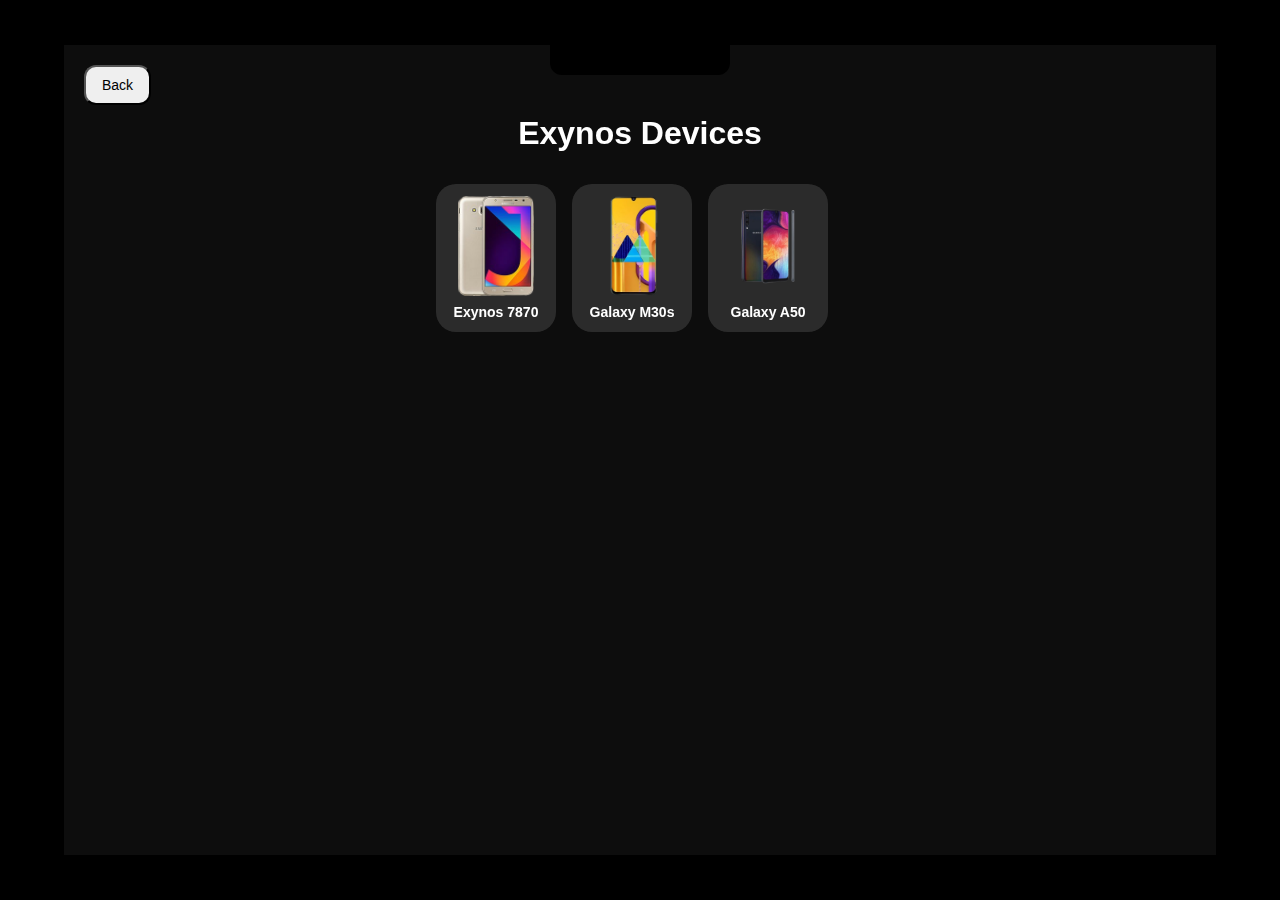
<file: EXY.html>
<!DOCTYPE html>
<html lang="en">
<head>
  <meta charset="UTF-8" />
  <meta name="viewport" content="width=device-width, initial-scale=1" />
  <title>Exynos Devices</title>
  <link rel="stylesheet" href="https://cdnjs.cloudflare.com/ajax/libs/font-awesome/5.15.4/css/all.min.css" />
  <link rel="stylesheet" href="style.css" />
</head>
<body>

  <!-- Device Frame -->
  <div class="device-frame">
    <div class="notch"></div>
    <div class="speaker"></div>

    <div class="glass">
      <button id="back-btn">Back</button>
      <h1>Exynos Devices</h1>

      <!-- Device Grid -->
      <div class="device-grid">
        <!-- Exynos 7870 -->
        <div class="device-card" id="exy7870-card">
          <img src="assets/7870.png" alt="Exynos 7870" />
          <span>Exynos 7870</span>
        </div>

        <!-- Galaxy M30s -->
        <div class="device-card" id="m30s-card">
          <img src="assets/m30s.png" alt="Galaxy M30s" />
          <span>Galaxy M30s</span>
        </div>

        <!-- Galaxy A50 -->
        <div class="device-card" id="a50-card">
          <img src="assets/a50.png" alt="Galaxy A50" />
          <span>Galaxy A50</span>
        </div>
      </div>
    </div>
  </div>

  <!-- Popups -->

  <!-- Exynos 7870 Popup -->
  <div id="exy7870-popup" class="popup-overlay">
    <div class="popup">
      <h2>Exynos 7870</h2>
      <div class="popup-buttons">
        <a class="popup-btn" href="#">Recoveries</a>
        <a class="popup-btn" href="#">Kernels</a>
        <a class="popup-btn" href="#">ROMs</a>
        <button class="popup-btn exit-btn">Exit</button>
      </div>
    </div>
  </div>

  <!-- Galaxy M30s Popup -->
  <div id="m30s-popup" class="popup-overlay">
    <div class="popup">
      <h2>Galaxy M30s</h2>
      <div class="popup-buttons">
        <a class="popup-btn" href="#">Recoveries</a>
        <a class="popup-btn" href="#">Kernels</a>
        <a class="popup-btn" href="#">ROMs</a>
        <button class="popup-btn exit-btn">Exit</button>
      </div>
    </div>
  </div>

  <!-- Galaxy A50 Popup -->
  <div id="a50-popup" class="popup-overlay">
    <div class="popup">
      <h2>Galaxy A50</h2>
      <div class="popup-buttons">
        <a class="popup-btn" href="#">Recoveries</a>
        <a class="popup-btn" href="#">Kernels</a>
        <a class="popup-btn" href="#">ROMs</a>
        <button class="popup-btn exit-btn">Exit</button>
      </div>
    </div>
  </div>

  <script src="script.js"></script>
</body>
</html>
</file>
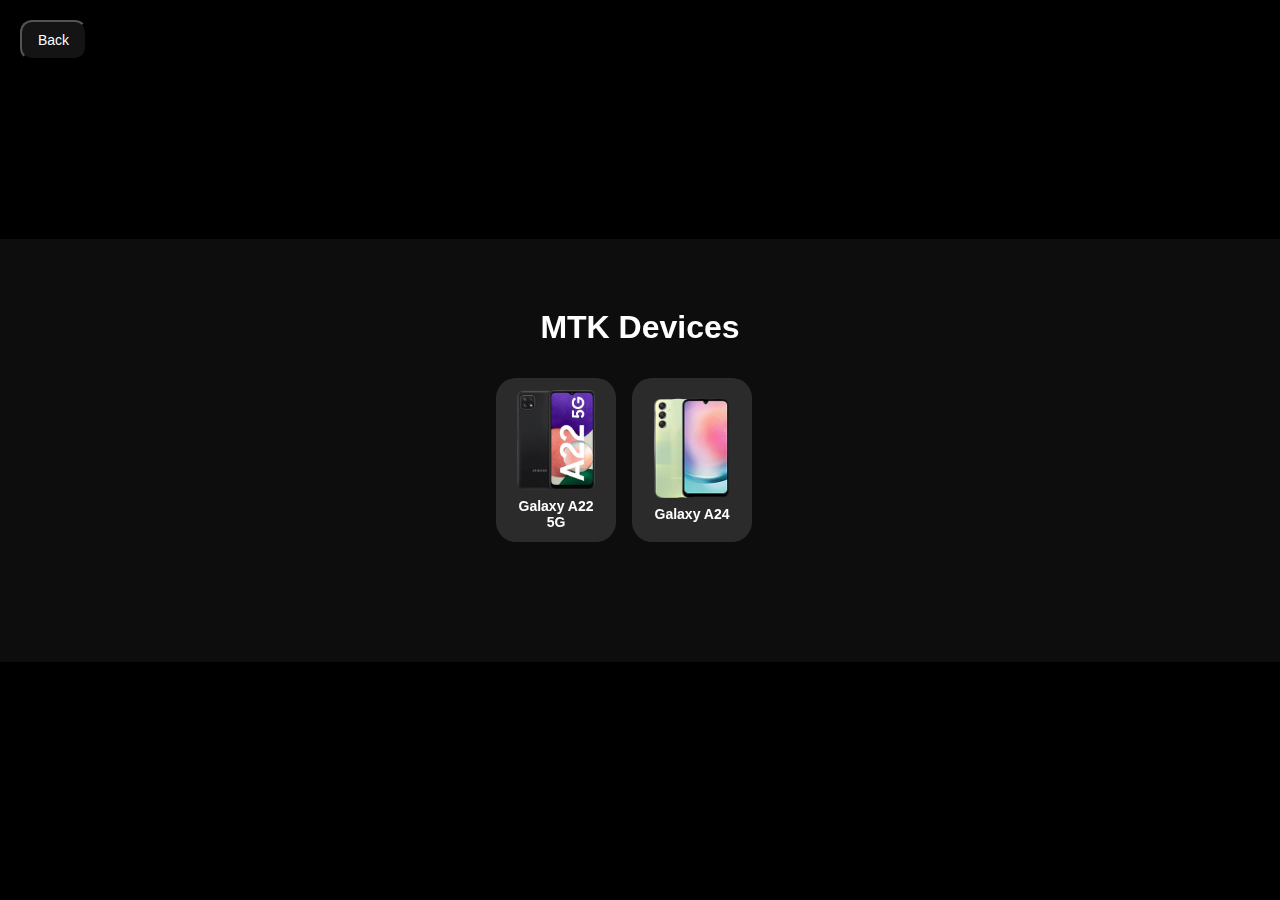
<file: Mediatek.html>
<!DOCTYPE html>
<html lang="en">
<head>
  <meta charset="UTF-8" />
  <meta name="viewport" content="width=device-width, initial-scale=1" />
  <title>MTK Devices</title>

  <!-- FontAwesome -->
  <link rel="stylesheet" href="https://cdnjs.cloudflare.com/ajax/libs/font-awesome/5.15.4/css/all.min.css" />
  <!-- Common CSS -->
  <link rel="stylesheet" href="style.css" />
</head>
<body>

  <!-- Back button -->
  <button id="back-btn" class="popup-btn" style="position:absolute; top:20px; left:20px; z-index:30;">Back</button>
  
  <div class="glass">
    <h1>MTK Devices</h1>

    <!-- Device Cards Grid -->
    <div class="device-grid">
      <!-- Galaxy A22 5G -->
      <div class="device-card" id="a22-card">
        <img src="assets/a226b.png" alt="Galaxy A22 5G" />
        <span>Galaxy A22 5G</span>
      </div>

      <!-- Galaxy A24 -->
      <div class="device-card" id="a24-card">
        <img src="assets/a24.png" alt="Galaxy A24" />
        <span>Galaxy A24</span>
      </div>
    </div>
  </div>

  <!-- Popups -->
  <div id="a22-popup" class="popup-overlay">
    <div class="popup">
      <h2>Galaxy A22 5G</h2>
      <div class="popup-buttons">
        <a class="popup-btn" href="https://github.com/SMA226B/Releases/releases/tag/twrp_beta1" target="_blank">Recoveries</a>
        <a class="popup-btn" href="https://github.com/SMA226B/android_kernel_device_samsung_a22x/releases" target="_blank">Kernels</a>
        <a class="popup-btn" href="#">ROMs</a>
        <a class="popup-btn" href="#">Vendors</a>
        <a class="popup-btn" href="#" id="patches-btn">Patches</a>
        <a class="popup-btn" href="#">Extras</a>
        <button class="popup-btn exit-btn">Exit</button>
      </div>
    </div>
  </div>

  <div id="patches-popup" class="popup-overlay">
    <div class="popup">
      <h2>Galaxy A22 5G - Patches</h2>
      <div class="popup-buttons">
        <a class="popup-btn" href="#">Coming Soon</a>
        <a class="popup-btn" href="#">Coming Soon</a>
        <button class="popup-btn exit-btn">Back</button>
      </div>
    </div>
  </div>

  <div id="a24-popup" class="popup-overlay">
    <div class="popup">
      <h2>Galaxy A24</h2>
      <div class="popup-buttons">
        <a class="popup-btn" href="#">Recoveries</a>
        <a class="popup-btn" href="#">Kernels</a>
        <a class="popup-btn" href="#">ROMs</a>
        <a class="popup-btn" href="#">Vendors</a>
        <a class="popup-btn" href="#">Extras</a>
        <button class="popup-btn exit-btn">Exit</button>
      </div>
    </div>
  </div>

  <script src="script.js"></script>
</body>
</html>
</file>
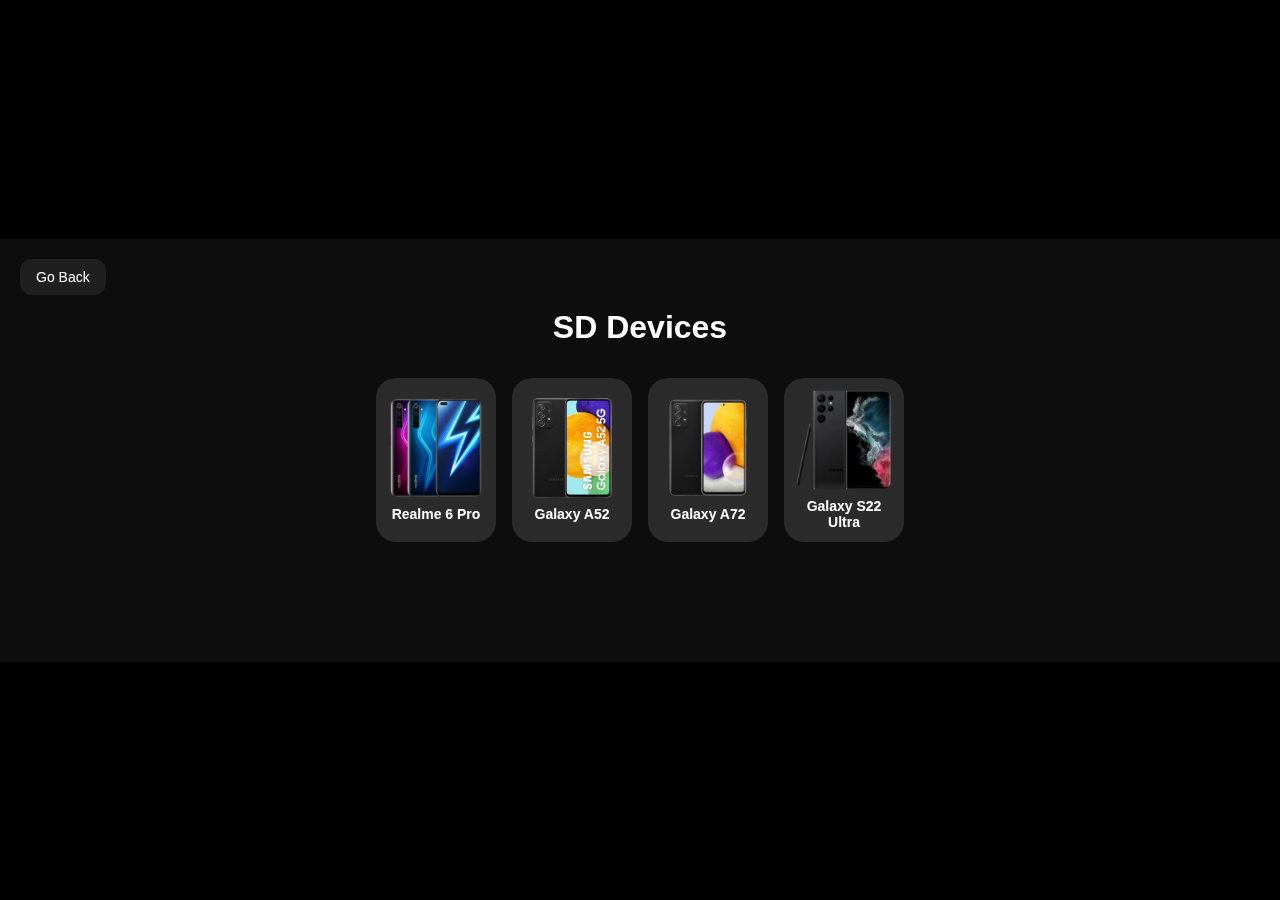
<file: Snapdragon.html>
<!DOCTYPE html>
<html lang="en">
<head>
  <meta charset="UTF-8" />
  <meta name="viewport" content="width=device-width, initial-scale=1" />
  <title>SD Devices</title>
  <link rel="stylesheet" href="https://cdnjs.cloudflare.com/ajax/libs/font-awesome/5.15.4/css/all.min.css" />
  <link rel="stylesheet" href="style.css" />
</head>
<body>
  <div class="glass">
    <h1>SD Devices</h1>

    <!-- Device Grid -->
    <div class="device-grid">
      <div class="device-card" id="realme6pro-card">
        <img src="assets/realme6pro.png" alt="Realme 6 Pro" />
        <span>Realme 6 Pro</span>
      </div>
      <div class="device-card" id="a52-card">
        <img src="assets/a52.png" alt="Galaxy A52" />
        <span>Galaxy A52</span>
      </div>
      <div class="device-card" id="a72-card">
        <img src="assets/a72.png" alt="Galaxy A72" />
        <span>Galaxy A72</span>
      </div>
      <div class="device-card" id="s22-card">
        <img src="assets/s22.png" alt="Galaxy S22 Ultra" />
        <span>Galaxy S22 Ultra</span>
      </div>
    </div>

    <a class="popup-btn" id="back-btn">Go Back</a>
  </div>

  <!-- Popups -->

  <!-- Realme 6 Pro -->
  <div id="realme6pro-popup" class="popup-overlay">
    <div class="popup">
      <h2>Realme 6 Pro</h2>
      <div class="popup-buttons">
        <a class="popup-btn" href="#">Recoveries</a>
        <a class="popup-btn" href="#">Kernels</a>
        <a class="popup-btn" href="#">ROMs</a>
        <a class="popup-btn" href="#">Extras</a>
        <button class="popup-btn exit-btn">Exit</button>
      </div>
    </div>
  </div>

  <!-- Galaxy A52 -->
  <div id="a52-popup" class="popup-overlay">
    <div class="popup">
      <h2>Galaxy A52</h2>
      <div class="popup-buttons">
        <a class="popup-btn" href="#">Kernel</a>
        <a class="popup-btn" href="#">Misc</a>
        <button class="popup-btn exit-btn">Exit</button>
      </div>
    </div>
  </div>

  <!-- Galaxy A72 -->
  <div id="a72-popup" class="popup-overlay">
    <div class="popup">
      <h2>Galaxy A72</h2>
      <div class="popup-buttons">
        <a class="popup-btn" href="#">Kernel</a>
        <a class="popup-btn" href="#">Misc</a>
        <button class="popup-btn exit-btn">Exit</button>
      </div>
    </div>
  </div>

  <!-- Galaxy S22 Ultra -->
  <div id="s22-popup" class="popup-overlay">
    <div class="popup">
      <h2>Galaxy S22 Ultra</h2>
      <div class="popup-buttons">
        <a class="popup-btn" href="#">Stock ROM</a>
        <a class="popup-btn" href="#">Moded ROM</a>
        <a class="popup-btn" href="#">Kernel</a>
        <button class="popup-btn exit-btn">Exit</button>
      </div>
    </div>
  </div>

  <script src="script.js"></script>
</body>
</html>
</file>
<file: style.css>
/* ======================= */
/* Base Reset */
* { margin: 0; padding: 0; box-sizing: border-box; }
body {
  background: #000;
  font-family: -apple-system, BlinkMacSystemFont, "SF Pro Display", "Segoe UI", Roboto, sans-serif;
  color: #fff;
  display: flex;
  justify-content: center;
  align-items: center;
  min-height: 100dvh;
  overflow-x: hidden;
  overflow-y: auto;
}

/* ======================= */
/* Device Frame */
.device-frame {
  width: 90vw;
  max-width: 1280px;
  height: 100dvh;
  border-radius: 3%;
  background: #000;
  box-shadow: 0 0 40px rgba(0,0,0,0.9);
  display: flex;
  flex-direction: column;
  position: relative;
}

/* Notch & Speaker */
.notch {
  position: absolute;
  top: 0;
  left: 50%;
  transform: translateX(-50%);
  width: 210px;
  height: 30px;
  background: #000;
  border-bottom-left-radius: 20px;
  border-bottom-right-radius: 20px;
  z-index: 10;
}
.speaker {
  position: absolute;
  top: 12px;
  left: 50%;
  transform: translateX(-50%);
  width: 60px;
  height: 6px;
  background: #222;
  border-radius: 3px;
  z-index: 11;
}

/* Side Buttons */
.side-button { position: absolute; background: #111; border-radius: 3px; }
.volume-up { top: 88px; left: -4px; width: 4px; height: 40px; }
.volume-down { top: 154px; left: -4px; width: 4px; height: 40px; }
.power { top: 121px; right: -4px; width: 4px; height: 77px; }

/* ======================= */
/* Glass Content */
.glass {
  flex: 1;
  padding: 70px 20px 100px;
  -webkit-backdrop-filter: blur(20px);
  backdrop-filter: blur(20px);
  background: rgba(255,255,255,0.05);
  text-align: center;
  overflow-y: auto;
}

/* Memoji Container */
.memoji-container {
  width: 220px;
  height: 220px;
  border-radius: 50%;
  overflow: hidden;
  margin: 0 auto 25px;
  background: #111;
  display: flex;
  align-items: center;
  justify-content: center;
}
.memoji-container video,
.memoji-container img {
  width: 100%;
  height: 100%;
  object-fit: cover;
  border-radius: 50%;
}

/* ======================= */
/* Text & Buttons */
h1 { font-size: 2rem; font-weight: 800; margin-bottom: 12px; }
.lead { font-size: 1rem; font-weight: 600; color: rgba(255,255,255,0.85); margin-bottom: 5px; }
.quote-author { font-size: 0.875rem; font-style: italic; color: rgba(255,255,255,0.6); margin-bottom: 25px; }

/* ======================= */
/* Dock */
.dock {
  position: absolute;
  bottom: 20px;
  left: 50%;
  transform: translateX(-50%);
  background: rgba(255,255,255,0.07);
  -webkit-backdrop-filter: blur(15px);
  backdrop-filter: blur(15px);
  border-radius: 25px;
  padding: 14px 28px;
  display: flex;
  justify-content: center;
  z-index: 20;
}
.icon-links { display: flex; gap: 20px; }
.icon-links a {
  display: flex;
  flex-direction: column;
  align-items: center;
  justify-content: center;
  width: 75px;
  height: 75px;
  color: white;
  font-size: 28px;
  background: rgba(255,255,255,0.1);
  border-radius: 15px;
  transition: transform 0.2s, background 0.3s;
  text-decoration: none;
}
.icon-links a:hover { transform: scale(1.1); background: rgba(255,255,255,0.2); }
.icon-links i { font-size: 28px; margin-bottom: 4px; }
.icon-label { font-size: 0.75rem; text-align: center; color: rgba(255,255,255,0.9); display: block; }

/* ======================= */
/* Device Cards Grid */
.device-grid {
  display: grid;
  gap: 16px;
  justify-content: center;
  padding: 20px 0;
}
@media (min-width: 1025px) { .device-grid { grid-template-columns: repeat(4, auto); } }
@media (min-width: 601px) and (max-width: 1024px) { .device-grid { grid-template-columns: repeat(2, auto); } }
@media (max-width: 600px) { .device-grid { grid-template-columns: repeat(1, auto); } }

.device-card {
  width: 120px;
  padding: 12px;
  background: rgba(255,255,255,0.08);
  backdrop-filter: blur(15px);
  border-radius: 20px;
  cursor: pointer;
  transition: transform 0.2s, background 0.3s;
  text-align: center;
  display: flex;
  flex-direction: column;
  align-items: center;
  justify-content: center;
}
.device-card img {
  width: 100px;
  height: 100px;
  object-fit: contain;
  margin-bottom: 8px;
  border-radius: 15px;
}
.device-card span { font-size: 0.875rem; color: #fff; font-weight: 600; }
.device-card:hover { transform: scale(1.05); background: rgba(255,255,255,0.15); }

/* ======================= */
/* Popups */
.popup-overlay {
  position: fixed;
  inset: 0;
  background: rgba(0,0,0,0.8);
  display: none;
  justify-content: center;
  align-items: center;
  z-index: 200;
}
.popup-overlay.active { display: flex; }
.popup {
  background: rgba(0,0,0,0.85);
  padding: 30px;
  border-radius: 20px;
  -webkit-backdrop-filter: blur(20px);
  backdrop-filter: blur(20px);
  text-align: center;
  width: 90%;
  max-width: 320px;
}
.popup h2 { color: white; margin-bottom: 20px; }
.popup-buttons { display: flex; flex-direction: column; gap: 12px; }
.popup-btn {
  padding: 14px;
  border-radius: 15px;
  background: rgba(255,255,255,0.08);
  color: white;
  text-decoration: none;
  transition: background 0.3s;
}
.popup-btn:hover { background: rgba(255,255,255,0.18); }
.popup-close {
  margin-top: 15px;
  padding: 10px 22px;
  border-radius: 12px;
  border: none;
  background: rgba(255,255,255,0.15);
  color: white;
  cursor: pointer;
  transition: background 0.3s;
}
.popup-close:hover { background: rgba(255,255,255,0.25); }

/* ======================= */
/* Back Button */
#back-btn {
  position: absolute;
  top: 20px;
  left: 20px;
  margin: 0;
  padding: 10px 16px;
  font-size: 14px;
  border-radius: 12px;
  z-index: 50;
}

/* ======================= */
/* Tablet (iPad) Adjustments */
@media (min-width: 601px) and (max-width: 1024px) {
  .device-frame { width: 90%; height: 90vh; border-radius: 40px; }
  .notch { width: 120px; height: 28px; border-radius: 14px; }
  .speaker, .side-button { display: none; }
  .dock { bottom: 20px; padding: 16px 30px; border-radius: 28px; }
  .icon-links a { width: 72px; height: 72px; font-size: 30px; }
}

/* ======================= */
/* Desktop Adjustments */
@media (min-width: 1025px) {
  .device-frame { width: 90%; height: 90vh; border-radius: 12px; }
  .notch { width: 180px; height: 30px; border-radius: 0 0 12px 12px; }
  .speaker, .side-button { display: none; }
  .dock { bottom: 20px; padding: 18px 32px; border-radius: 30px; }
  .icon-links a { width: 75px; height: 75px; font-size: 32px; }
}

/* ======================= */
/* Mobile Adjustments (iOS dock left→right row, smaller icons) */
@media (max-width: 480px) {
  .memoji-container {
    width: 150px;
    height: 150px;
    margin-bottom: 18px;
  }
  h1 { font-size: 1.5rem; }
  .lead { font-size: 0.9rem; }

  .dock {
    padding: 10px 16px; /* more breathing room */
    border-radius: 22px;
    width: 90%;
  }

  .icon-links {
    display: flex;
    flex-direction: row;
    justify-content: space-evenly;
    align-items: center;
    gap: 6px;
    flex-wrap: nowrap;
  }

  .icon-links a {
    width: 50px;
    height: 50px;
    font-size: 18px;
    border-radius: 10px;
  }

  .icon-label { font-size: 0.6rem; }
  }
</file>
